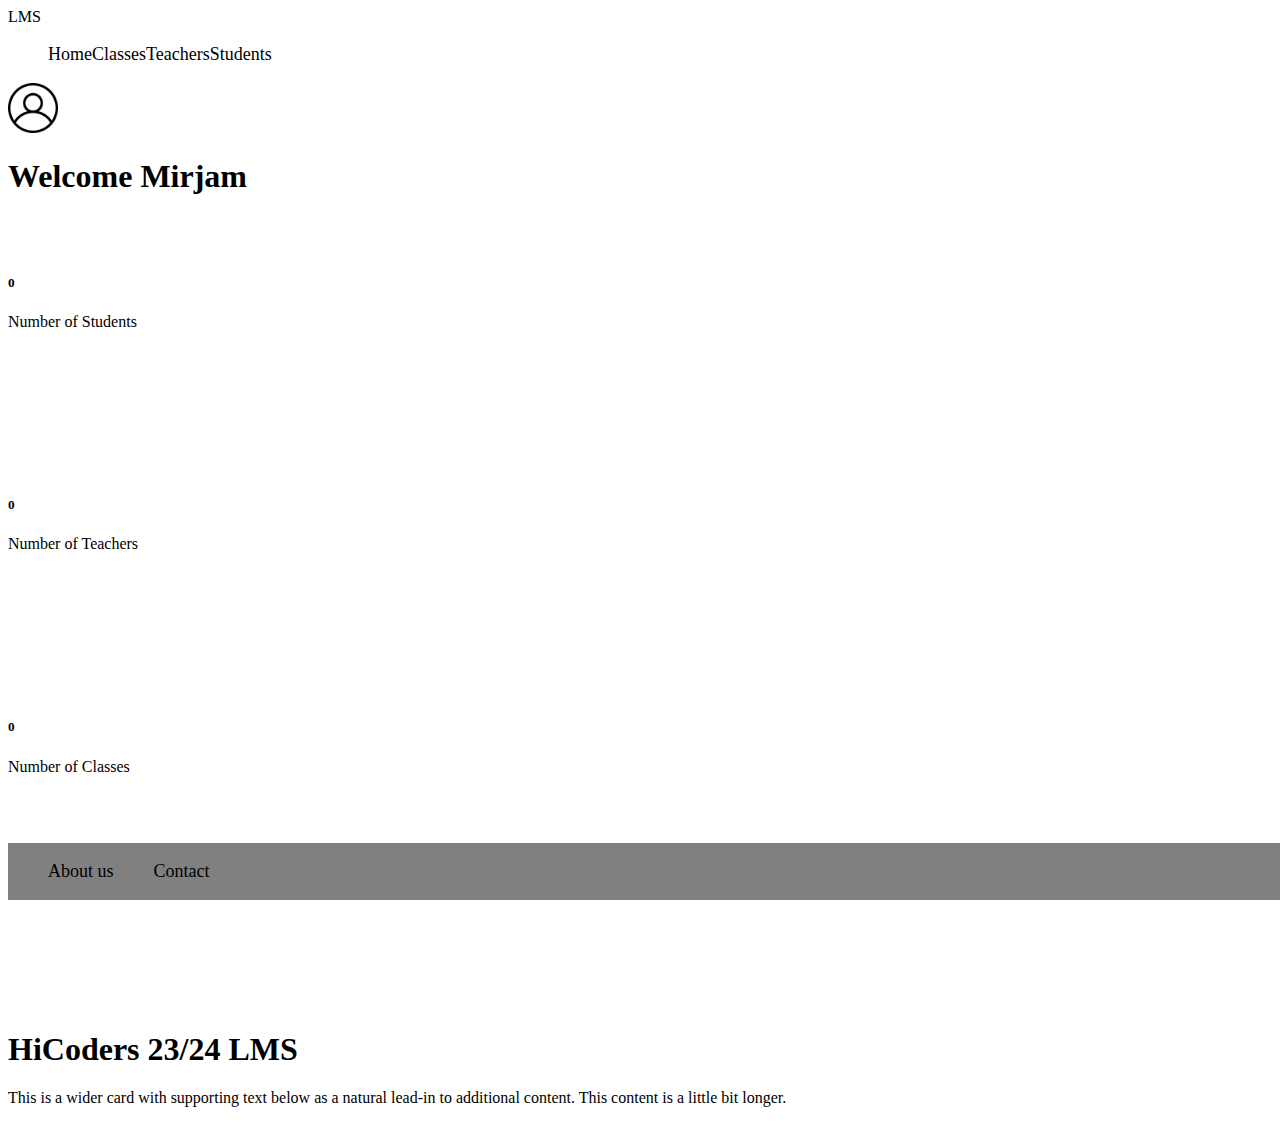
<file: home.html>
<!doctype html>
<html lang="en">

<head>
    <meta charset="utf-8">
    <meta name="viewport" content="width=device-width, initial-scale=1">
    <title>School Managment </title>
    <link href="https://cdn.jsdelivr.net/npm/bootstrap@5.3.2/dist/css/bootstrap.min.css" rel="stylesheet"
        integrity="sha384-T3c6CoIi6uLrA9TneNEoa7RxnatzjcDSCmG1MXxSR1GAsXEV/Dwwykc2MPK8M2HN" crossorigin="anonymous">
    <link rel="stylesheet" href="./css/style.css">
</head>

<body>
    <main id="main-container"></main>
    <script type="module" src="./app.js"></script>
    <script type="module" src="pages/classes.js"></script>

    <script src="https://cdn.jsdelivr.net/npm/bootstrap@5.3.2/dist/js/bootstrap.bundle.min.js"
        integrity="sha384-C6RzsynM9kWDrMNeT87bh95OGNyZPhcTNXj1NW7RuBCsyN/o0jlpcV8Qyq46cDfL"
        crossorigin="anonymous"></script>
</body>

</html>
</file>
<file: css/style.css>
/*
GENERAL STYLES
*/

ul{
    list-style: none;
    display: flex;
    padding-right: 700px;
    font-size: large;
}

a{
    text-decoration: none;
    color: black;
}


/*
PAGE LAYOUT STYLES
*/
.navigation{
   
    display: flex;
    justify-content: space-between;
    align-items: center;
    padding: 10px;
    background-color: rgb(241, 240, 240)
}

.footer{
    background-color: gray;
    margin-top: auto;
    width: 100%;
    position: fixed;
    bottom: 0;
    justify-content: space-between;
    align-items: left;
}

img{
  width: 50px;
}

/*
Component specific styles
*/
.custom-image {
    width: 50px;
    height: auto;
}


.navigation ul li {
    margin-right: 40px;
}

.footer ul li {
    margin-right: 40px;
}
</file>
